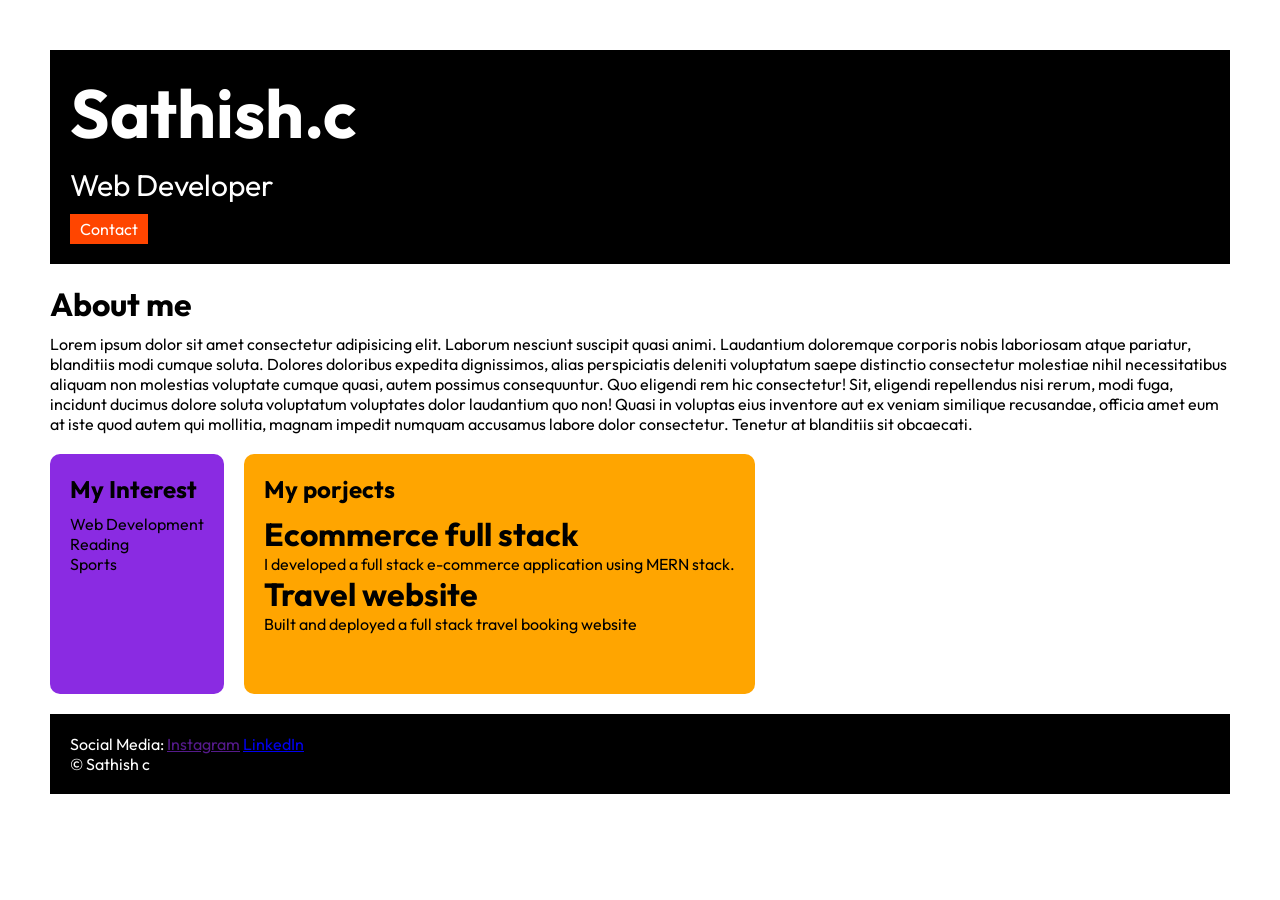
<file: index.html>
<!DOCTYPE html>
<html>

<head>
    <title>portfolio</title>
    <link rel="stylesheet" href="style.css">
    <link rel="preconnect" href="https://fonts.googleapis.com">
    <link rel="preconnect" href="https://fonts.gstatic.com" crossorigin>
    <link href="https://fonts.googleapis.com/css2?family=Outfit:wght@100..900&display=swap" rel="stylesheet">
</head>

<body>
    <div class="container">

        <div class="section-one">
            <h1 class="section-one__name">Sathish.c</h1>
            <p class="section-one__role">Web Developer</p>
            <a class="section-one__contact" href="contact.html">Contact</a>
        </div>


        <div class="section-two">
            <h1 class="section-two__about">About me</h1>
            <p class="section-two__aboutPara">Lorem ipsum dolor sit amet consectetur adipisicing elit. Laborum nesciunt
                suscipit quasi animi.
                Laudantium doloremque corporis nobis laboriosam atque pariatur, blanditiis modi cumque soluta.
                Dolores doloribus expedita dignissimos, alias perspiciatis deleniti voluptatum saepe distinctio
                consectetur molestiae nihil necessitatibus aliquam non molestias voluptate cumque quasi, autem possimus
                consequuntur. Quo eligendi rem hic consectetur! Sit, eligendi repellendus nisi rerum, modi fuga,
                incidunt ducimus dolore soluta voluptatum voluptates dolor laudantium quo non! Quasi in voluptas eius
                inventore aut ex veniam similique recusandae, officia amet eum at iste quod autem qui
                mollitia, magnam impedit numquam accusamus labore dolor consectetur. Tenetur at
                blanditiis sit obcaecati.
            </p>
        </div>

        <div class="display">
            <div class="section-three">
                <h2 class="section-three__interest">My Interest</h2>
                <ul class="section-three__interestLists">
                    <li>Web Development</li>
                    <li>Reading</li>
                    <li>Sports</li>
                </ul>
            </div>

            <div class="section-four">
                <h2 class="section-four__projects">My porjects</h2>
                <ul class="section-four__projectLists">
                    <li>
                        <h1>Ecommerce full stack</h1>
                        <p>I developed a full stack e-commerce application using MERN stack.</p>
                    </li>

                    <li>
                        <h1>Travel website</h1>
                        <p>Built and deployed a full stack travel booking website</p>
                    </li>
                </ul>
            </div>

        </div>


        <div class="section-five">
            <p class="section-five__title">Social Media:
                <a href="">Instagram</a>
                <a href="https://www.linkedin.com/in/sathish-c-7b22b2248" target="_blank">LinkedIn</a>
            </p>

            <p class="section-five__desc">&copy; Sathish c</p>
        </div>

    </div>
</body>

</html>
</file>
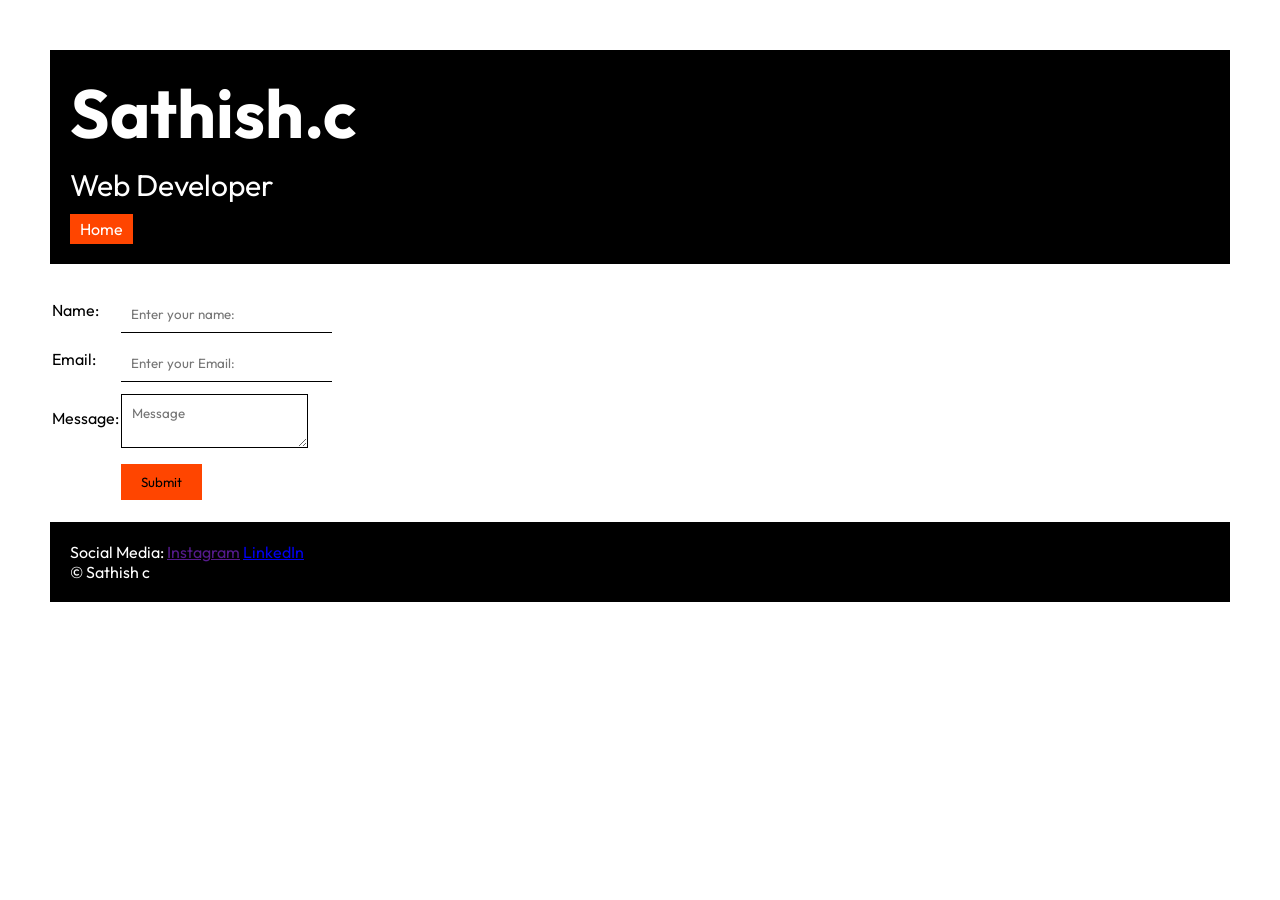
<file: contact.html>
<!DOCTYPE html>
<html lang="en">

<head>
    <meta charset="UTF-8">
    <meta name="viewport" content="width=device-width, initial-scale=1.0">
    <link rel="stylesheet" href="style.css">
    <link rel="preconnect" href="https://fonts.googleapis.com">
    <link rel="preconnect" href="https://fonts.gstatic.com" crossorigin>
    <link href="https://fonts.googleapis.com/css2?family=Outfit:wght@100..900&display=swap" rel="stylesheet">
    <title>Contact</title>
</head>

<body>
    <div class="container">

        <div class="section-one">
            <h1 class="section-one__name">Sathish.c</h1>
            <p class="section-one__role">Web Developer</p>
            <a class="section-one__contact" href="index.html">Home</a>
        </div>


        <div class="contact-form">
            <form>
                <table>
                    <tr>
                        <td>Name: </td>
                        <td>
                            <input type="text" class="contact-form__input" placeholder="Enter your name: " />
                        </td>
                    </tr>

                    <tr>
                        <td>Email: </td>
                        <td>
                            <input type="text" class="contact-form__input" placeholder="Enter your Email:" />
                        </td>
                    </tr>

                    <tr>
                        <td>Message: </td>
                        <td>
                            <textarea placeholder="Message" class="contact-form__textarea"></textarea>
                        </td>
                    </tr>

                    <tr>
                        <td></td>
                        <td><input type="submit" class="contact-form__submit" /></td>
                    </tr>
                </table>
            </form>
        </div>

        <div class="section-five">
            <p class="section-five__title">Social Media:
                <a href="">Instagram</a>
                <a href="https://www.linkedin.com/in/sathish-c-7b22b2248" target="_blank">LinkedIn</a>
            </p>

            <p class="section-five__desc">&copy; Sathish c</p>
        </div>
    </div>

</body>

</html>
</file>
<file: style.css>
*{
    padding: 0;
    margin: 0;
    font-family: "Outfit", sans-serif;
}

.container{
    padding: 50px;

}

.section-one{
    background-color: black;
    color: white;
    padding:20px;
}

.section-one__contact{
    background-color: orangered;
    color: white;
    text-decoration: none;
    padding-left: 10px;
    padding-right: 10px;
    padding-top:5px;
    padding-bottom: 5px;
    display: inline-block;
    margin-top: 10px;
}

.section-one__name{
    font-size: 68px;
}
.section-one__role{
    font-size: 30px;
    margin-top: 10px;
}

.section-two, .section-three, .section-four, .section-five{
    margin-top: 20px;
}

.section-two__aboutPara, .section-three__interestLists, .section-four__projectLists{
    margin-top: 10px;
}

.section-five{
    background-color: black;
    color: white;
    padding: 20px;
}

.section-three li, .section-four li{
    list-style: none;
}

.display{
    display: flex;
}

.section-three{
    background-color: blueviolet;
    display: inline-block;
    padding: 20px;
    color: black;
    height: 200px;
    border-radius: 10px;    
}

.section-four{
    background-color: orange;
    display: inline-block;
    padding: 20px;
    color: black;
    height: 200px;
    border-radius: 10px;  
    margin-left: 20px;  
}

.contact-form{
    margin-top: 20px;
}

.contact-form__input, .contact-form__textarea, .contact-form__submit{
    margin-top: 10px;
}

.contact-form__input{
    padding: 10px;
    border: none;
    border-bottom: solid black 1px;
}
.contact-form__textarea{
    padding: 10px;
    border: none;
    border: solid black 1px;
}
.contact-form__submit{
    padding-top: 10px;
    padding-bottom: 10px;
    padding-left: 20px;
    padding-right: 20px;
    background-color: orangered;
    color: black;
    border: none;
}
</file>
